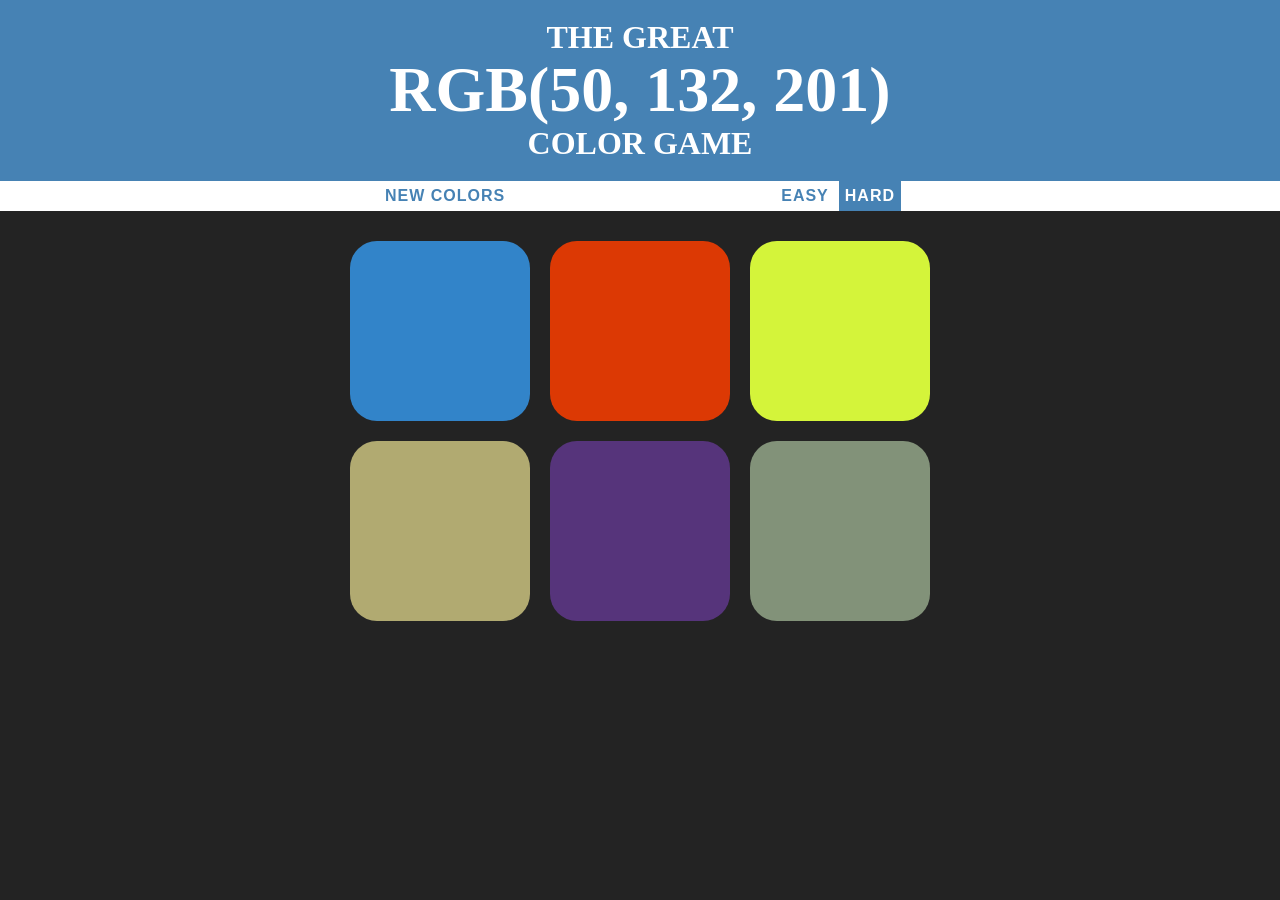
<file: ColorPicker.html>
<!DOCTYPE html>
<html lang="en">
<head>
	<meta charset="UTF-8">
	<title>Color Game</title>
	<link rel="stylesheet" href="ColorPicker.css">
</head>
<body>
<h1>
	The Great 
	<br>
	<span id="colorDisplay">RGB</span>
	<br>
 	Color Game</h1>
<div id="stripe">
	<button id="reset">New Colors</button>
	<span id="message"></span>
	<button id="easyBtn">Easy</button>
	<button id="hardBtn" class="selected">Hard</button>
</div>
	<div id="container"> 
		<div class="square"></div>
		<div class="square"></div>
		<div class="square"></div>
		<div class="square"></div>
		<div class="square"></div>
		<div class="square"></div>
	</div>
<script type="text/javascript" src="ColorPicker.js"></script>
</body>
</html>
</file>
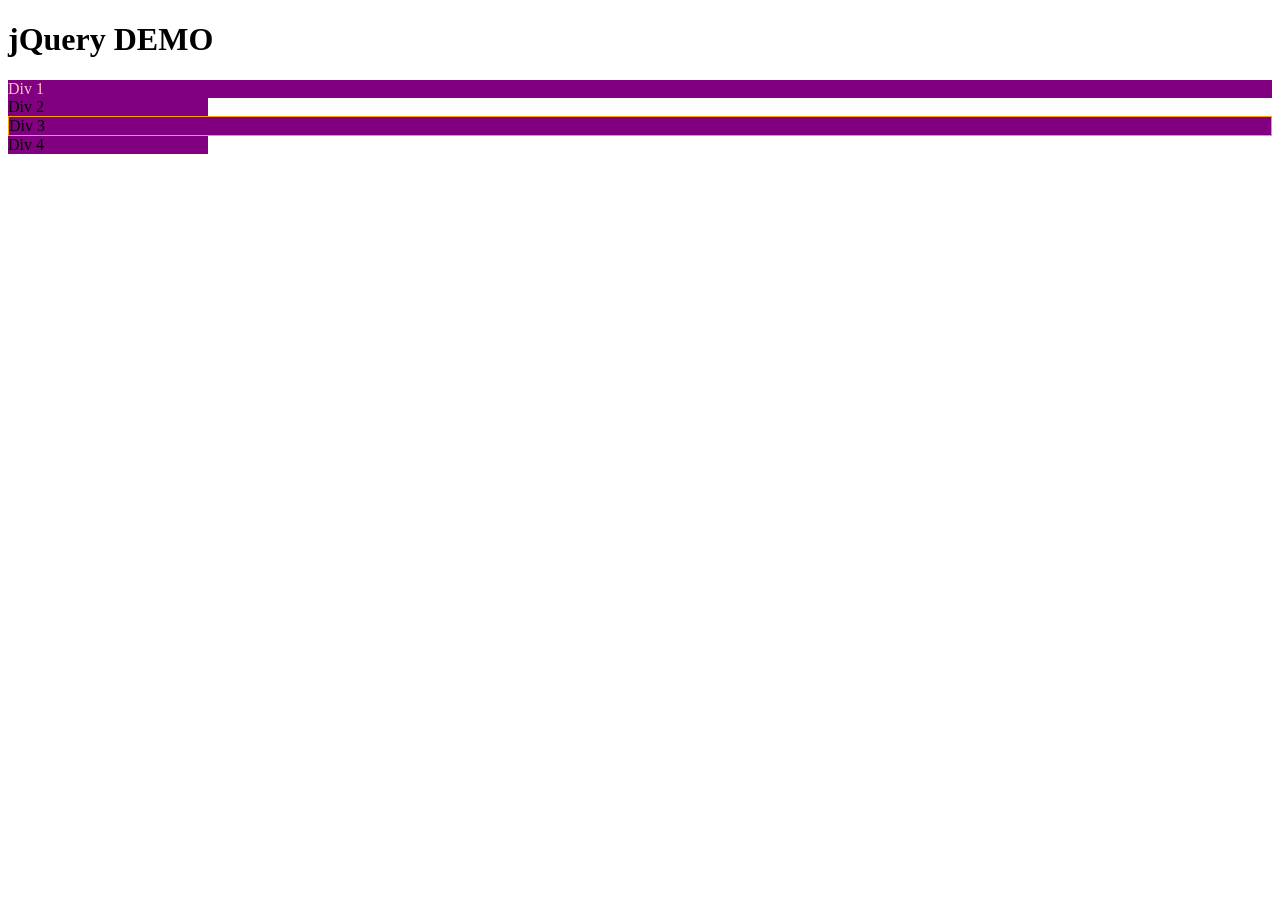
<file: jqueryTest.html>
<!DOCTYPE html>
<html lang="en">
<head>
	<meta charset="UTF-8">
	<title>jQuery Demo</title>
	<script
  src="https://code.jquery.com/jquery-3.2.1.js"
  integrity="sha256-DZAnKJ/6XZ9si04Hgrsxu/8s717jcIzLy3oi35EouyE="
  crossorigin="anonymous"></script>
</head>
<body>
	<h1>jQuery DEMO</h1>
	<div>Div 1</div>
	<div class="highlight">Div 2</div>
	<div id="third">Div 3</div>
	<div class="highlight">Div 4</div>


<script type="text/javascript" src="jqueryTesting.js"></script>	
</body>
</html>
</file>
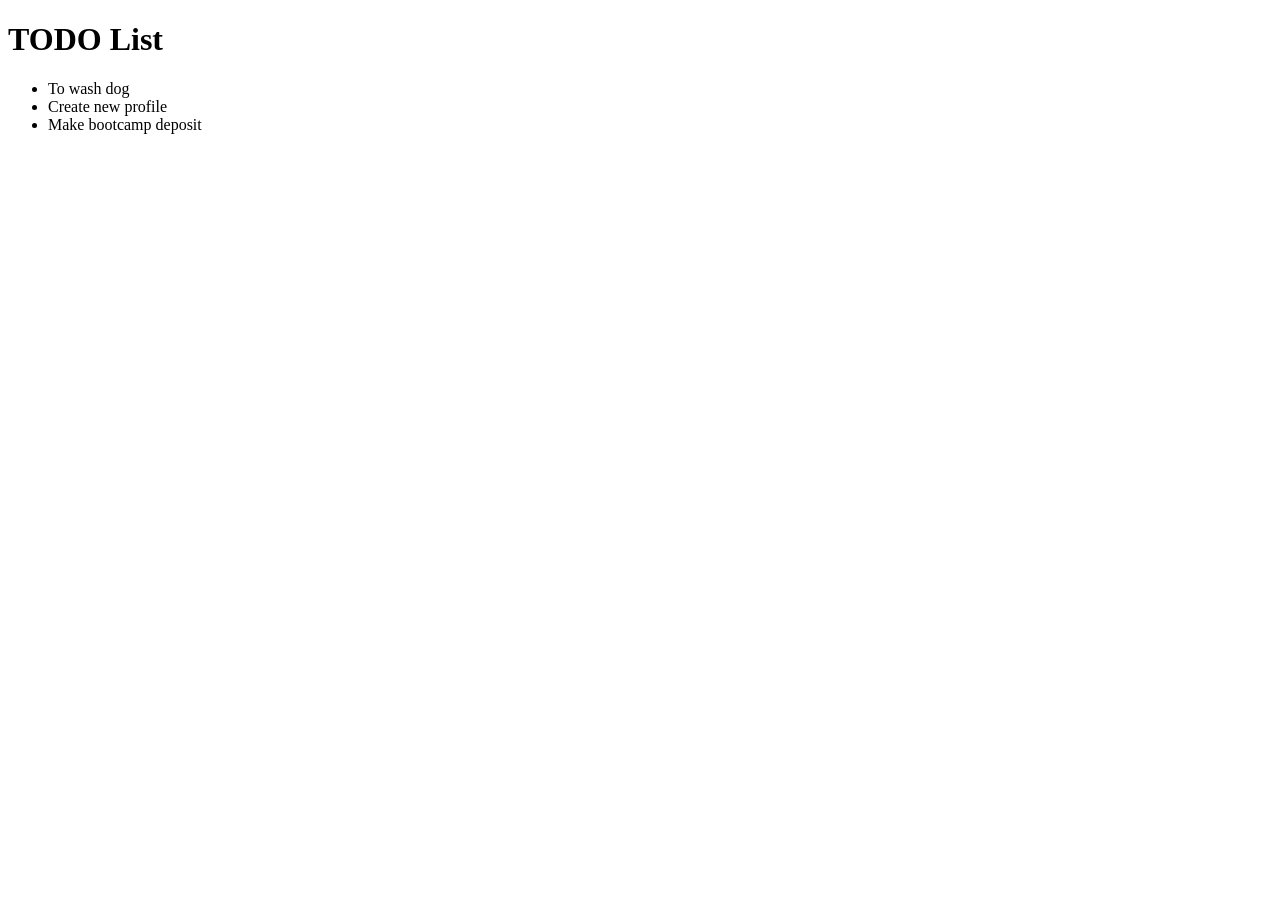
<file: Todo.html>
<!DOCTYPE html>
<html lang="en">
<head>
	<meta charset="UTF-8">
	<title>Todo List</title>
	<style>
		.big{
			color: green;
		}
		.done{
			text-decoration: line-through;
			opacity: .5;
		}
	</style>
</head>

<body>
	<h1>TODO List</h1>
	<ul>
		<li>To wash dog</li>
		<li>Create new profile</li>
		<li>Make bootcamp deposit</li>
	</ul>
<script type="text/javascript" src = "todo.js"></script>
</body>
</html>
</file>
<file: ColorPicker.css>
body{
	background-color: #232323;
	margin: 0;
	font-family: "Montserrat", "Avenir";
	font-weight: normal;
}
.square{
	width: 30%;
	background: purple;
	padding-bottom: 30%;
	float: left;
	margin: 1.66%;
	border-radius: 15%;
	transition: background 0.6s;
	--webkit-transition: background 0.6s;
	--moz-transition: background 0.6s;
}
#container{
	max-width: 600px;
	margin: 20px auto;

}
h1{
	text-align: center;
	line-height: 1.1;
	padding-top: 20px;
	padding-bottom: 20px;
	color: white;
	background-color: steelblue;
	margin: 0;
	text-transform: uppercase;
}
#stripe{
	background-color: white;
	height: 30px;
	text-align: center;
	color:black;
}
.selected{
	color: white;
	background: steelblue;
}
#colorDisplay{
	font-size: 200%;
}
button{
	border: none;
	background: none;
	text-transform: uppercase;
	height: 100%;
	font-weight: 700;
	color: steelblue;
	letter-spacing: 1px;
	font-size: inherit;
	transition: all 0.3s;
	outline: none;
}
button:hover{
	color:white;
	background:steelblue;
}
#message{
	display: inline-block;
	width: 20%;
}
</file>
